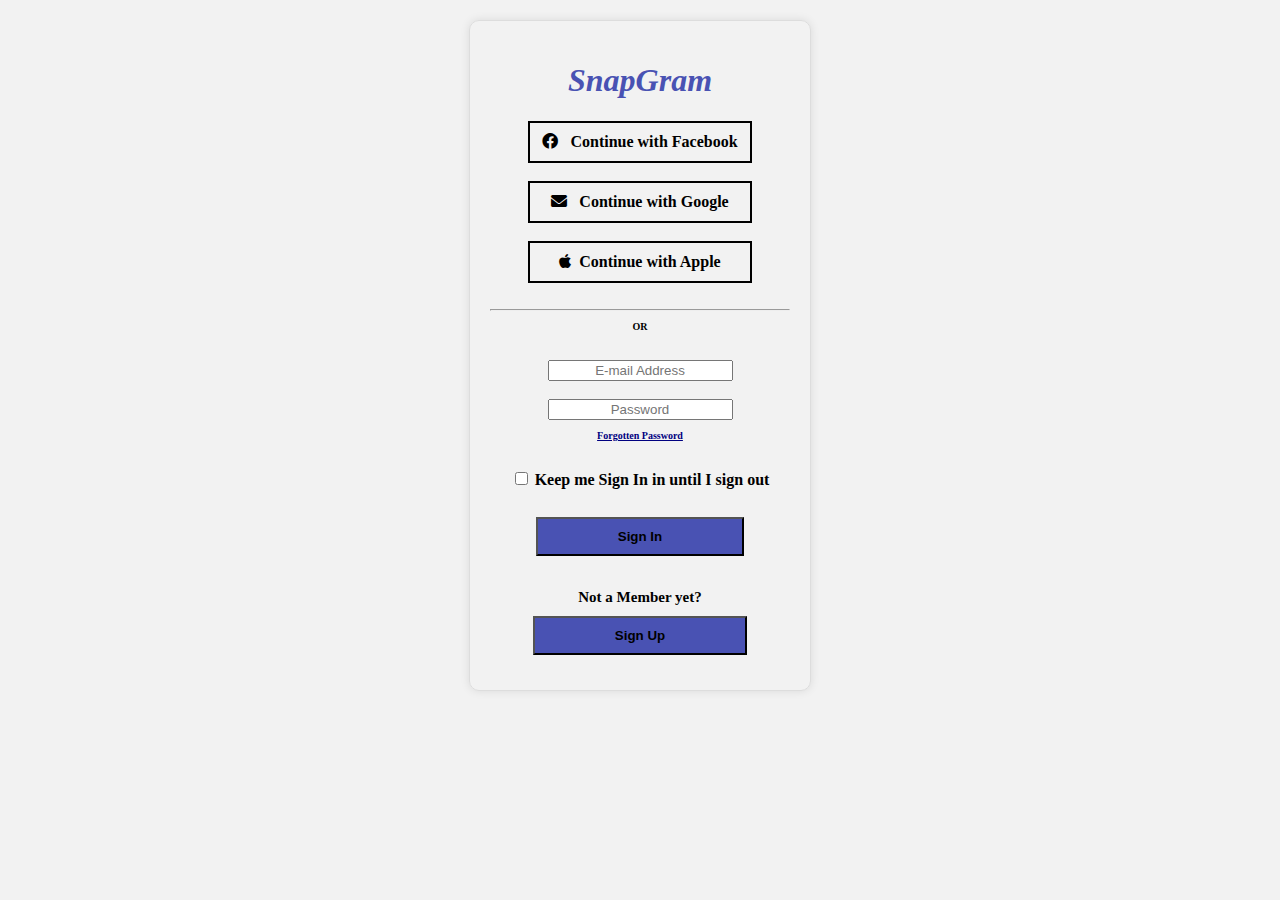
<file: index.html>
<!DOCTYPE html>
<html lang="en">
<head>
    <meta charset="UTF-8">
    <meta name="viewport" content="width=device-width, initial-scale=1.0">
    <title>SnapGram</title>
    <link rel="stylesheet" href="style.css">
    <link rel="stylesheet" href="https://cdnjs.cloudflare.com/ajax/libs/font-awesome/6.0.0-beta3/css/all.min.css">

</head>


<body>
  <center>  <div class="card">
    <div>
    <h1><i>SnapGram</i></h1>

    <div id="one">
    <a href="https://www.facebook.com/" target="_main"> <i class="fab fa-facebook"></i> &nbsp;  Continue with Facebook</a>
</div>
<br>

<div id="one">
   <a href="https://mail.google.com/" target="_main"> <i class="fas fa-envelope"></i> &nbsp; Continue with Google</a>
</div>
<br>
<div id="one">    
   <a href="https://www.icloud.com/" target="_main"> <i class="fab fa-apple"></i> &nbsp;Continue with Apple</a>
</div>
<br>
<hr>
<p>OR</p>
<br>
<center> <div id="two">
 <form action="submit"> 
    <input type="email" name="email" placeholder="E-mail Address" size="20px" required>
    <br> <br>
    <input type="password" name="password" placeholder="Password" maxlength="8" required>
    <br> 
    <p id="forget">Forgotten Password</p>
</form>
</div> </center>
<br>
<div id="three">
<form action="submit">
    <input type="checkbox" name="keep me log in" size="20px" > Keep me Sign In in until I sign out
</form>
</div>
<br>
<center><button  >Sign In</button></center>
<br>
<p id="para">Not a Member yet?<button ><a href="index2.html" target="_main" id="sign up">Sign Up</a> </button></p>
</div> </center>

</body>
</html>
</file>
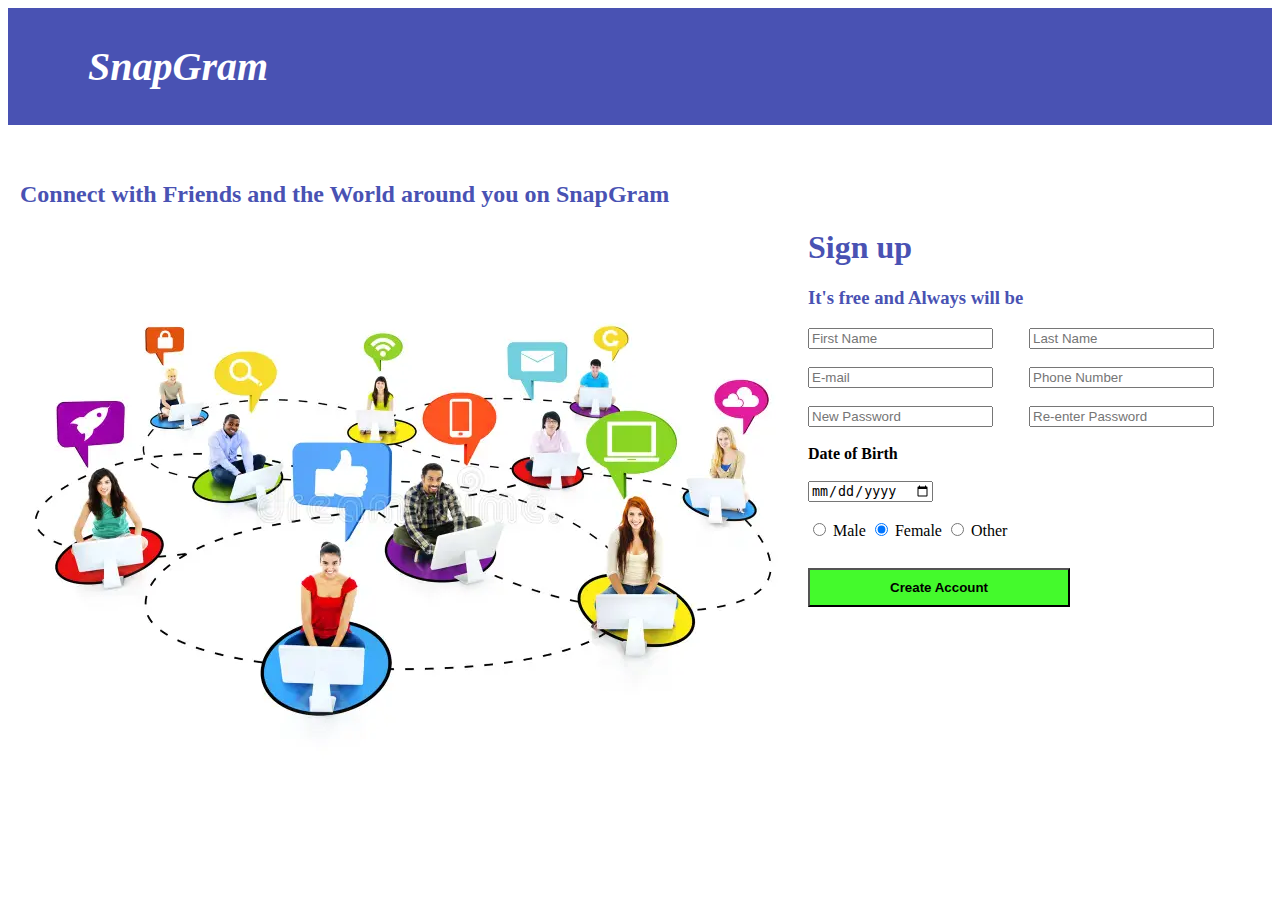
<file: index2.html>
<!DOCTYPE html>
<html lang="en">
<head>
    <meta charset="UTF-8">
    <meta name="viewport" content="width=device-width, initial-scale=1.0">
    <title>SnapGram</title>
    <link rel="stylesheet" href="style2.css">
</head>
<body>
    <div id="heading1">
    <h1><i>SnapGram</i></h1>
    </div>
    <br>
    <br>
        <h2> &nbsp; Connect with Friends and the World around you on SnapGram</h2>
   <p>  <img src="multiethnic-people-connecting-social-media-symbols-41699377.webp" alt="" align="left"> <h1 id="heading2">Sign up</h1> <h3>It's free and Always will be</h3>  <form action=""> <input type="text" name="First Name" placeholder="First Name" required> &nbsp; &nbsp; &nbsp; &nbsp; <input type="text" name="Last Name" id="" placeholder="Last Name"> <br> <br> 
    <input type="email" name="E-mail" id="" placeholder="E-mail" required> &nbsp; &nbsp; &nbsp; &nbsp; <input type="number" name="Pone Number" placeholder="Phone Number"> <br> <br>
    <input type="password" placeholder="New Password" maxlength="8" required> &nbsp; &nbsp; &nbsp; &nbsp; <input type="password" placeholder="Re-enter Password" maxlength="8" required> <br> <br>
    <label for=""><b>Date of Birth</b></label>  <br> <br>
    <input type="date" id="" name="Date of Birth" required > <br> <br>
    <input type="radio" name="Gender" placeholder="Male"> Male <input type="radio" name="Gender" placeholder="Female" checked> Female <input type="radio"  name="Gender" placeholder="Other"> Other <br> <br> 
    <button>Create Account</button> <br> <br>


    </form> </p>
</div>
</body>
</html>
</file>
<file: style.css>
h1{
    color: #4952b3;
    text-align: center;

}
a{
    font-weight: bold;
    text-decoration: none;
    color: black;
}
#one {
    background-color: #f2f2f2; /* Light grey background color */
    text-align: center;
    border: 2px solid black; /* Adds a black border */
    padding: 10px; /* Adds some space inside the border */
    width: 200px; /* Sets the width of the form */
    margin: 0 auto; /* Centers the form on the page */
}



p{
    font-size: 10px;
   font-weight: bold;
    text-align: center;
}

input{
   text-align: center;
   
}
#two{
    align-items: center;
}
#three{
    text-align: center;
    font-weight: bold;
}
button {


    text-align: center;
    padding: 10px 80px;
    font-weight: bold;
    text-align: center;
    align-content: center;
    margin: 10px 0;
    background-color: #4952b3;
    color: black;

}


#para{
    font-weight: bold;
    color: black;
    text-align: center;
   margin: auto;
    font-size: 15px;
 
    padding: 5px;
    
}
#forget{
    color: navy;
    text-decoration: underline;
    text-align: center;
}
#signup {
    background-color: #4952b3;
    color: white;
    padding:  8px 80px;
    font-size: 20px;
    font-weight: bolder;
    font-size: large;
}
.card{
    width: 300px;
    border: 1px solid #ddd;
    border-radius: 10px;
    box-shadow: 0 0 10px rgba(0, 0, 0, 0.1);
    padding: 20px;
    margin: 20px;
}
body{
    background-color: #f2f2f2;
}
</file>
<file: style2.css>
#heading1{
    background-color: #4952b3;
    color: white;
    padding:  8px 80px;
    font-size: 20px;

}
#one{
align-items: right;
}
button{
    padding: 10px 80px;
    font-weight: bold;
    text-align: center;
    align-content: center;
    margin: 10px 0;
    background-color: #44fa2c;
    border-radius: 0%;
    cursor: pointer;
}
h2{
    color:#4952b3;
}
#heading2{
    color: #4952b3;

}
h3{
    color: #4952b3
}
</file>
